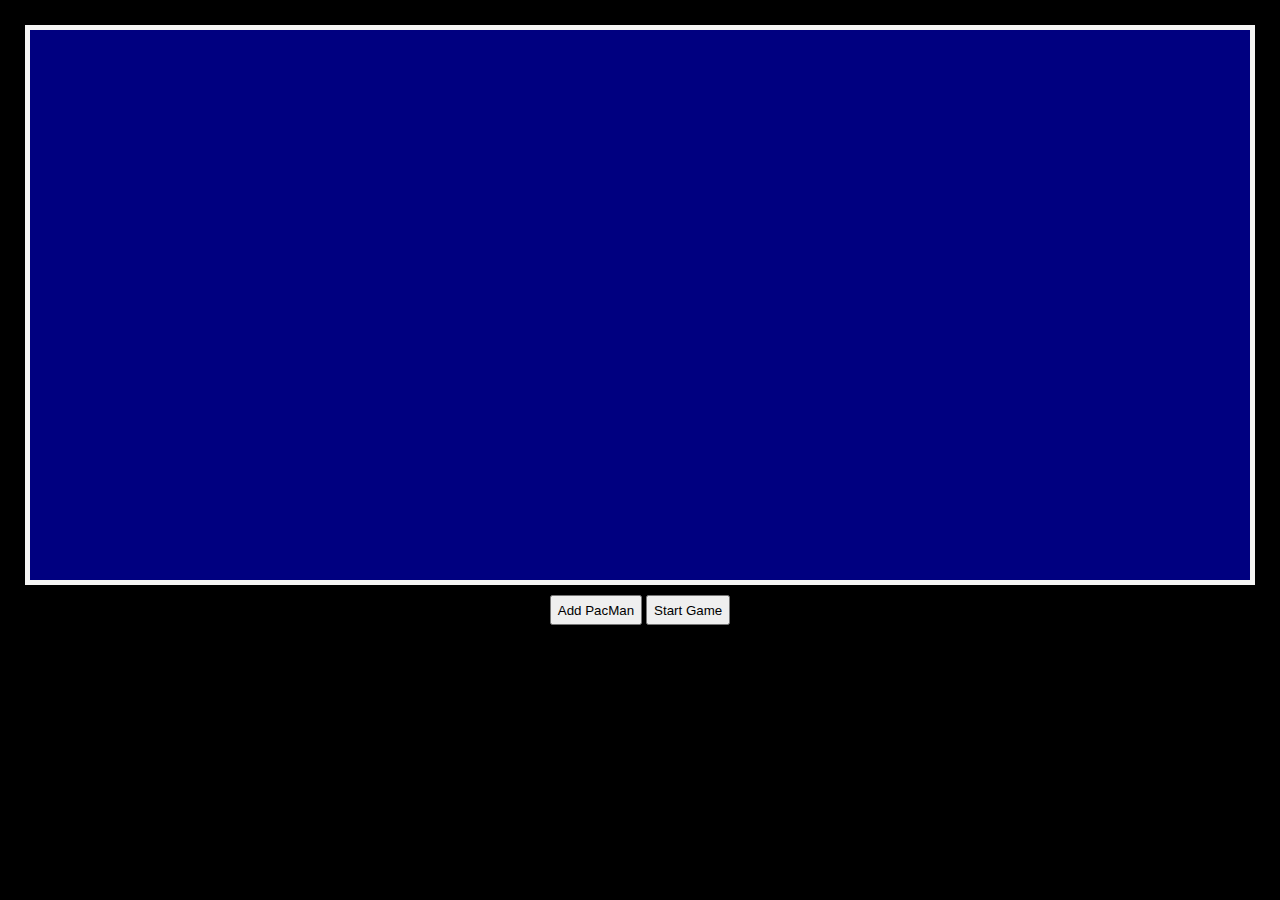
<file: index.html>
<!DOCTYPE html>
<html>
  <head>
    <title>PacMan Facotry</title>
  </head>
  <link rel="stylesheet" href="./PacFactory.css"  />     
  <body>
    <div id="container"></div>
    <div class="buttons">
        <button onclick="makeOne()">Add PacMan</button> 
        <button onclick="update()">Start Game</button>
    </div>
  </body>
  <script src="PacFactory.js"></script>
</html>
</file>
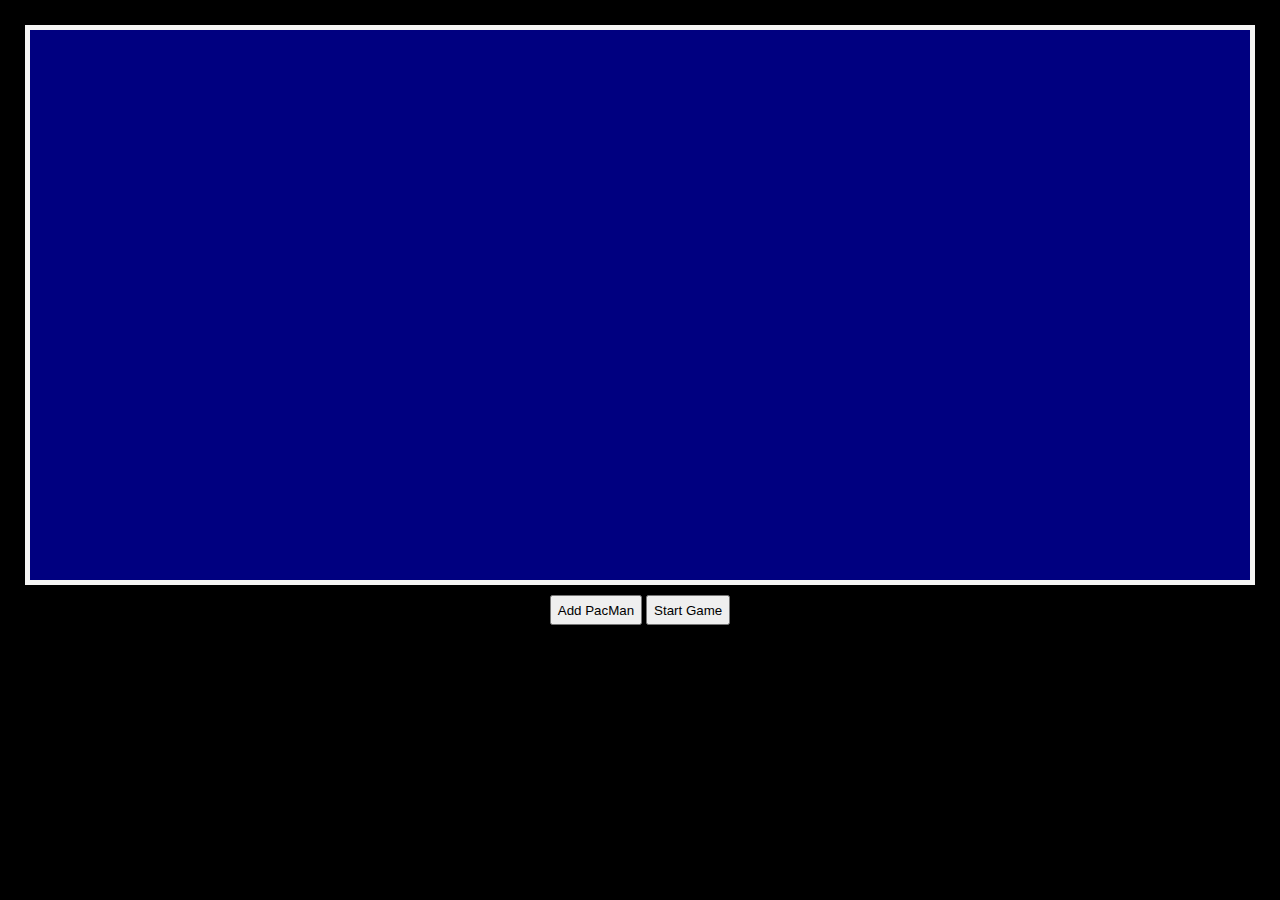
<file: PacFactory.html>
<!DOCTYPE html>
<html>
  <head>
    <title>PacMan Facotry</title>
  </head>
  <link rel="stylesheet" href="./PacFactory.css"  />     
  <body>
    <div id="container"></div>
    <div class="buttons">
        <button onclick="makeOne()">Add PacMan</button> 
        <button onclick="update()">Start Game</button>
    </div>
  </body>
  <script src="PacFactory.js"></script>
</html>
</file>
<file: PacFactory.css>
body{
  background-color: black;
  padding: 5px;
  margin: 20px;  
}

button{
  height: 30px;
  width: max-content;
  padding: 5px, 5px;
  margin-top: 10px;
}

#container{
  background-color: navy;
  border: solid;
  border-width: 5px;
  border-color: whitesmoke;
  height: 550px;
}

.buttons{
  text-align: center;
}
</file>
